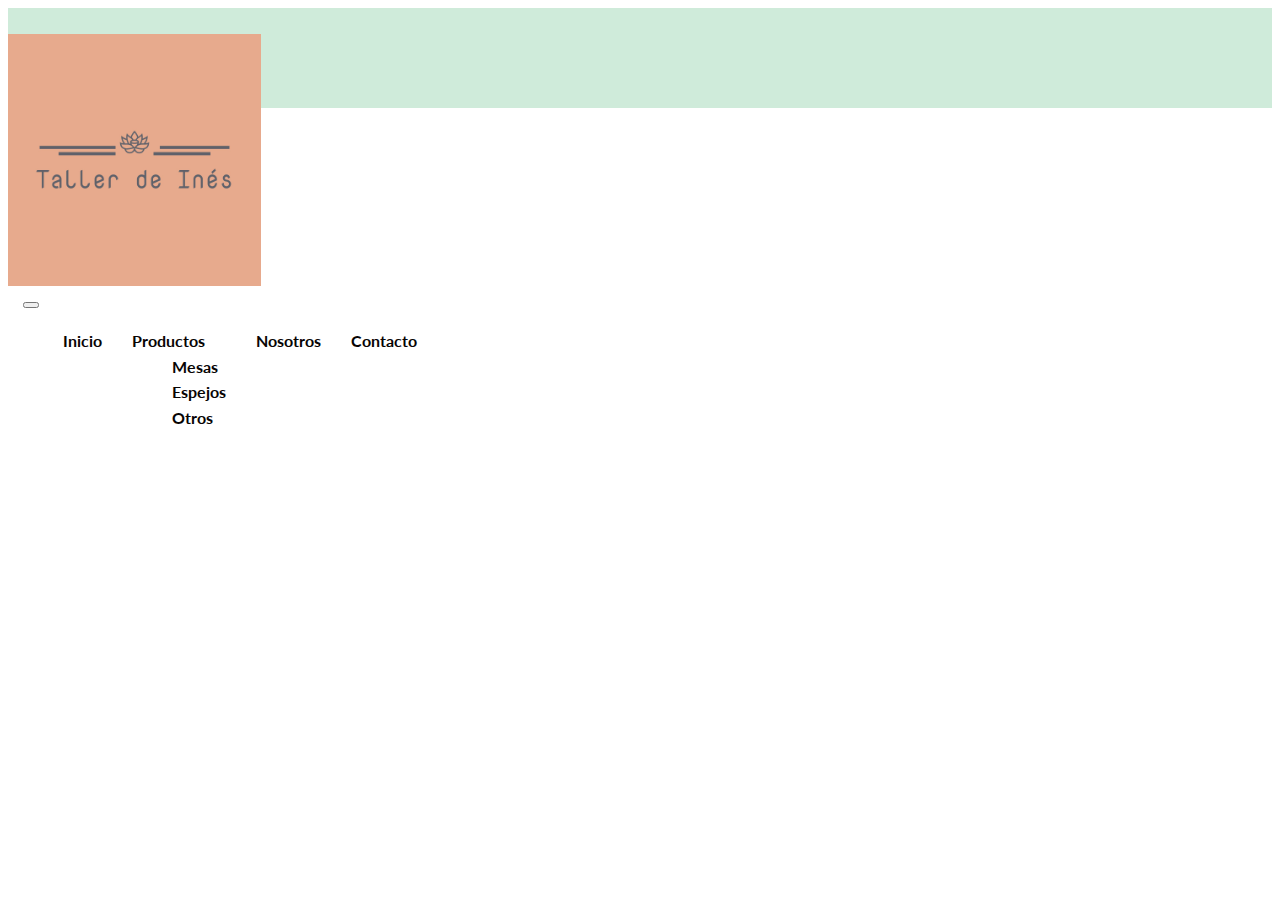
<file: index.html>
<!DOCTYPE html>
<html lang="en">

<head>
  <meta charset="UTF-8">
  <meta http-equiv="X-UA-Compatible" content="IE=edge">
  <meta name="viewport" content="width=device-width, initial-scale=1.0">
  <link href="https://cdn.jsdelivr.net/npm/bootstrap@5.2.0/dist/css/bootstrap.min.css" rel="stylesheet" integrity="sha384-gH2yIJqKdNHPEq0n4Mqa/HGKIhSkIHeL5AyhkYV8i59U5AR6csBvApHHNl/vI1Bx" crossorigin="anonymous">
  <link rel="stylesheet" href="./style.css">
  <title>Trabajo Integrador || Gugler</title>
</head>

<body>
  <!-- Encabezado con Barra navegadora-->
  <header class="encabezado bg-light">
      <nav class="navbar navbar-expand-lg bg-light">
        <div class="container-fluid">
          <a class="navbar-brand logo" href="./index.html"><img src="./imagenes/logo2.jpeg" height="125" width="125" alt="logo"></a>
          <button class="navbar-toggler" type="button" data-bs-toggle="collapse" data-bs-target="#navbarNavDropdown" aria-controls="navbarNavDropdown" aria-expanded="false" aria-label="Toggle navigation">
            <span class="navbar-toggler-icon"></span>
          </button>


          <div class="collapse navbar-collapse" id="navbarNavDropdown">
            <ul class="navbar-nav">
              <li class="nav-item">
                <a class="nav-link active" aria-current="page" href="#">Inicio</a>
              </li>
              <li class="nav-item dropdown">
                <a class="nav-link dropdown-toggle" href="#" role="button" data-bs-toggle="dropdown" aria-expanded="false">
                  Productos
                </a>
                <ul class="dropdown-menu">
                  <li><a class="dropdown-item" href="#">Mesas</a></li>
                  <li><a class="dropdown-item" href="#">Espejos</a></li>
                  <li><a class="dropdown-item" href="#">Otros</a></li>
                </ul>
              </li>
              <li class="nav-item">
                <a class="nav-link" href="#">Nosotros</a>
              </li>
              <li class="nav-item">
                <a class="nav-link" href="#">Contacto</a>
              </li>

            </ul>
           <!-- <div class="social btn btn-primary">
              <a href="#"><i class="fab fa-github fa-2x"></i></a>
              <a href="#"><i class="fab fa-facebook fa-2x"></i></a>
              <a href="#"><i class="fab fa-instagram fa-2x"></i></a>
              <a href="#"><i class="fab fa-twitter fa-2x"></i></a>
            </div> -->
          </div>
        </div>
      </nav>
    </div>

  </header>
  <br>
  <br>
  <br>

  <!-- Carousel 
  <div id="carouselExampleDark" class="carousel carousel-dark slide col-lg m-auto" data-bs-ride="carousel">
    <div class="carousel-indicators">
      <button type="button" data-bs-target="#carouselExampleDark" data-bs-slide-to="0" class="active" aria-current="true" aria-label="Slide 1"></button>
      <button type="button" data-bs-target="#carouselExampleDark" data-bs-slide-to="1" aria-label="Slide 2"></button>
      <button type="button" data-bs-target="#carouselExampleDark" data-bs-slide-to="2" aria-label="Slide 3"></button>
    </div>
    <div class="carousel-inner">
      <div class="carousel-item active col-lg-6 m-auto" data-bs-interval="10000">
        <img src="./imagenes/TallerdeInes.jpg" class="d-block w-100" alt="slide 1">
        <div class="carousel-caption d-none d-md-block">
          <h5>First slide label</h5>
          <p>Some representative placeholder content for the first slide.</p>
        </div>
      </div>
      <div class="carousel-item" data-bs-interval="2000">
        <img src="./imagenes/carousel1.jpg" class="d-block w-100" alt="slide 2">
        <div class="carousel-caption d-none d-md-block">
          <h5>Second slide label</h5>
          <p>Some representative placeholder content for the second slide.</p>
        </div>
      </div>
      <div class="carousel-item">
        <img src="./imagenes/carousel2.jpg" class="d-block w-100" alt="slide 3">
        <div class="carousel-caption d-none d-md-block">
          <h5>Third slide label</h5>
          <p>Some representative placeholder content for the third slide.</p>
        </div>
      </div>
    </div>
    ver de arreglar los botones: cambiar de color o en lo posible alejarlos mas de la img
    <button class="carousel-control-prev" type="button" data-bs-target="#carouselExampleDark" data-bs-slide="prev">
      <span class="carousel-control-prev-icon" aria-hidden="true"></span>
      <span class="visually-hidden">Previous</span>
    </button>
    <button class="carousel-control-next" type="button" data-bs-target="#carouselExampleDark" data-bs-slide="next">
      <span class="carousel-control-next-icon" aria-hidden="true"></span>
      <span class="visually-hidden">Next</span>
    </button>
  </div>-->



  <!-- Pie de página 
  <footer>
    <div class="navbar pie">
      <div class="container flex">
        <nav>
          <ul>
            <li><a href="./comocomprar">Como comprar</a></li>
            <li><a href="facebook">Facebook</a></li>
            <li><a href="instagram">Instagram</a></li>
          </ul>
        </nav>
      </div>
    </div>
  </footer>-->
  
  <script src="https://cdn.jsdelivr.net/npm/bootstrap@5.2.0/dist/js/bootstrap.bundle.min.js" integrity="sha384-A3rJD856KowSb7dwlZdYEkO39Gagi7vIsF0jrRAoQmDKKtQBHUuLZ9AsSv4jD4Xa" crossorigin="anonymous"></script>
</body>
</html>
</file>
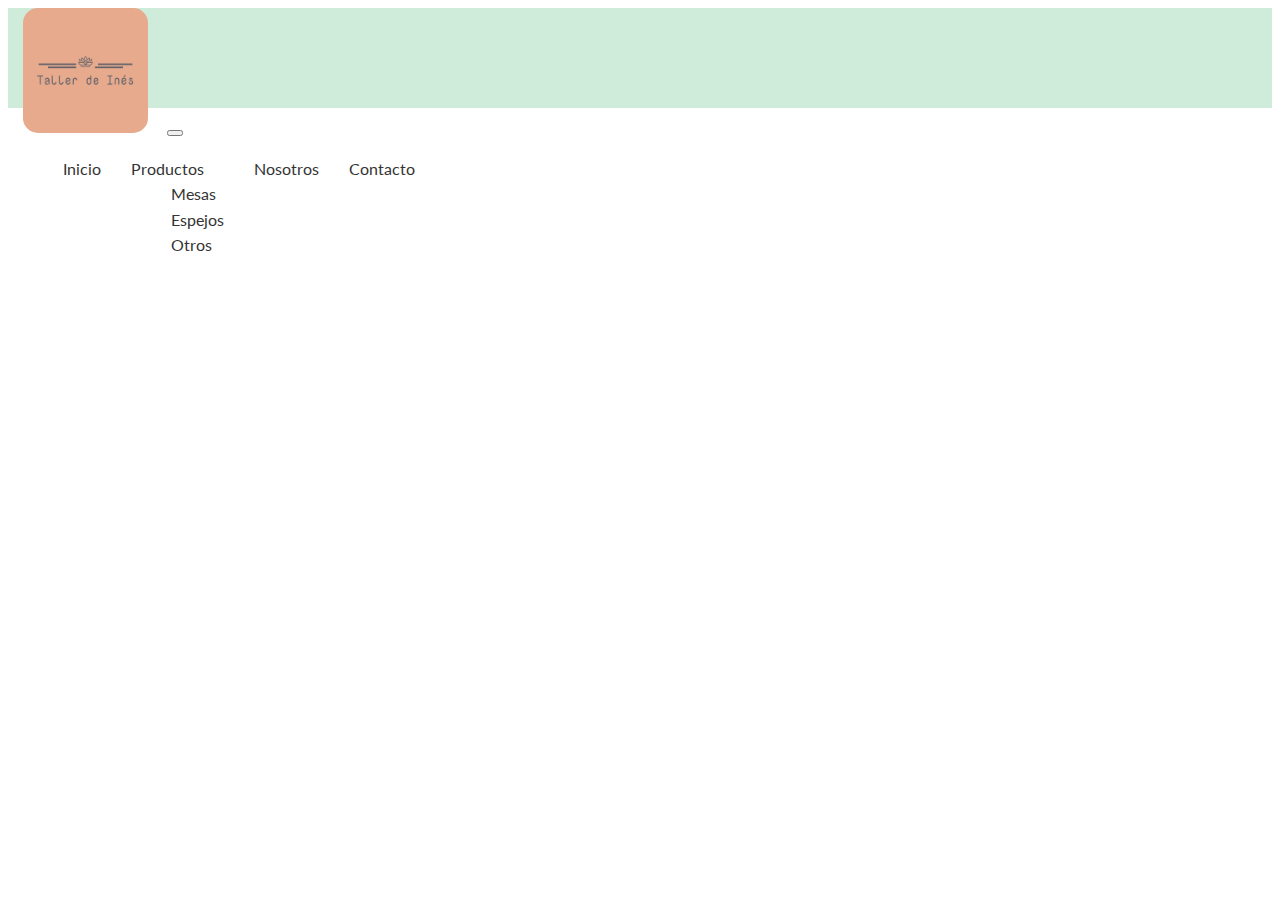
<file: Nueva carpeta/index.html>
<!DOCTYPE html>
<html lang="en">

<head>
  <meta charset="UTF-8">
  <meta http-equiv="X-UA-Compatible" content="IE=edge">
  <meta name="viewport" content="width=device-width, initial-scale=1.0">
  <link href="https://cdn.jsdelivr.net/npm/bootstrap@5.2.0/dist/css/bootstrap.min.css" rel="stylesheet" integrity="sha384-gH2yIJqKdNHPEq0n4Mqa/HGKIhSkIHeL5AyhkYV8i59U5AR6csBvApHHNl/vI1Bx" crossorigin="anonymous">
  <link rel="stylesheet" href="./style.css">
  <title>Trabajo Integrador || Gugler</title>
</head>

<body>
  <!-- Encabezado con Barra navegadora-->
  <header class="encabezado bg-light">
      <nav class="navbar navbar-expand-lg bg-light">
        <div class="container-fluid">
          <a class="navbar-brand logo" href="./index.html"><img src="./imagenes/logo2.jpeg" height="125" width="125" alt="logo"></a>
          <button class="navbar-toggler" type="button" data-bs-toggle="collapse" data-bs-target="#navbarNavDropdown" aria-controls="navbarNavDropdown" aria-expanded="false" aria-label="Toggle navigation">
            <span class="navbar-toggler-icon"></span>
          </button>
          <div class="collapse navbar-collapse" id="navbarNavDropdown">
            <ul class="navbar-nav">
              <li class="nav-item">
                <a class="nav-link active" aria-current="page" href="#">Inicio</a>
              </li>
              <li class="nav-item dropdown">
                <a class="nav-link dropdown-toggle" href="#" role="button" data-bs-toggle="dropdown" aria-expanded="false">
                  Productos
                </a>
                <ul class="dropdown-menu">
                  <li><a class="dropdown-item" href="#">Mesas</a></li>
                  <li><a class="dropdown-item" href="#">Espejos</a></li>
                  <li><a class="dropdown-item" href="#">Otros</a></li>
                </ul>
              </li>
              <li class="nav-item">
                <a class="nav-link" href="#">Nosotros</a>
              </li>
              <li class="nav-item">
                <a class="nav-link" href="#">Contacto</a>
              </li>

            </ul>
          </div>
        </div>
      </nav>
      
    </div>

  </header>

  

  <!-- Carousel 
  <div id="carouselExampleCaptions" class="carousel slide" data-bs-ride="false">
    <div class="carousel-indicators">
      <button type="button" data-bs-target="#carouselExampleCaptions" data-bs-slide-to="0" class="active"
        aria-current="true" aria-label="Slide 1"></button>
      <button type="button" data-bs-target="#carouselExampleCaptions" data-bs-slide-to="1"
        aria-label="Slide 2"></button>
      <button type="button" data-bs-target="#carouselExampleCaptions" data-bs-slide-to="2"
        aria-label="Slide 3"></button>
    </div>
    <div class="carousel-inner">
      <div class="carousel-item active">
        <img src="./imagenes/carousel1.jpg" class="d-block w-100" alt="...">
        <div class="carousel-caption d-none d-md-block">
          <h5>First slide label</h5>
          <p>Some representative placeholder content for the first slide.</p>
        </div>
      </div>
      <div class="carousel-item">
        <img src="./imagenes/carousel2.jpg" class="d-block w-100" alt="...">
        <div class="carousel-caption d-none d-md-block">
          <h5>Second slide label</h5>
          <p>Some representative placeholder content for the second slide.</p>
        </div>
      </div>
      <div class="carousel-item">
        <img src="./imagenes/carousel3.jpg" class="d-block w-100" alt="...">
        <div class="carousel-caption d-none d-md-block">
          <h5>Third slide label</h5>
          <p>Some representative placeholder content for the third slide.</p>
        </div>
      </div>
    </div>
    <button class="carousel-control-prev" type="button" data-bs-target="#carouselExampleCaptions" data-bs-slide="prev">
      <span class="carousel-control-prev-icon" aria-hidden="true"></span>
      <span class="visually-hidden">Previous</span>
    </button>
    <button class="carousel-control-next" type="button" data-bs-target="#carouselExampleCaptions" data-bs-slide="next">
      <span class="carousel-control-next-icon" aria-hidden="true"></span>
      <span class="visually-hidden">Next</span>
    </button>
  </div>-->



  <!-- Pie de página 
  <footer>
    <div class="navbar pie">
      <div class="container flex">
        <nav>
          <ul>
            <li><a href="./comocomprar">Como comprar</a></li>
            <li><a href="facebook">Facebook</a></li>
            <li><a href="instagram">Instagram</a></li>
          </ul>
        </nav>
      </div>
    </div>
  </footer>-->
  
  <script src="https://cdn.jsdelivr.net/npm/bootstrap@5.2.0/dist/js/bootstrap.bundle.min.js" integrity="sha384-A3rJD856KowSb7dwlZdYEkO39Gagi7vIsF0jrRAoQmDKKtQBHUuLZ9AsSv4jD4Xa" crossorigin="anonymous"></script>
</body>
</html>
</file>
<file: style.css>
@import url('https://fonts.googleapis.com/css2?family=Lato:wght@100;900&display=swap');

:root{
    --primary-color: rgb(207, 235, 218); 
    --light-color: #f4f4f4;
    --dark-color: rgb(8, 4, 4);
  
    /* --secondary-color: #1c3fa8;
    
    
    --success-color: #5cb85c;
    --error-color: #d9534f;
    */
}


body{
    font-family: 'Lato', sans-serif;
    color: var(--dark-color);
    line-height: 1.6;
}
ul{
    list-style: none;
}

a{
    text-decoration: none;
    color:var(--dark-color);
}
/*Encabezado*/
.encabezado{
    background-color:var(--primary-color);
    height: 100px;
    
}

.logo img{
    display: block;
    width: 20%;
    height: auto;
    border-radius: 1px bold;
}


/* Navbar */
.navbar{
    display: inline;    
}
.navbar-nav{
    display: flex;
    color:rgb(170, 80, 80);
    font-weight: bold;
}
.navbar a{
    padding: 10px;
    margin: 0 5px;
}
.nav-item {

}
/*Carousel*/
.collapse{
    width: 50;
}

/*Footer*/

.pie{
    background-color: var(--primary-color);
    justify-items: flex-end;
}

.pie a:hover{
    border: none;
}
</file>
<file: Nueva carpeta/style.css>
@import url('https://fonts.googleapis.com/css2?family=Lato:wght@100;900&display=swap');

:root{
    --primary-color: rgb(207, 235, 218); 
    --light-color: #f4f4f4;
    --dark-color: #333;
  
    /* --secondary-color: #1c3fa8;
    
    
    --success-color: #5cb85c;
    --error-color: #d9534f;
    */
}


body{
    font-family: 'Lato', sans-serif;
    color: var(--dark-color);
    line-height: 1.6;
}
ul{
    list-style: none;
}

a{
    text-decoration: none;
    color:var(--dark-color);
}
/*Encabezado*/
.encabezado{
    background-color:var(--primary-color);
    height: 100px;
    
}

.logo img{
    background-color: #f4f4f4;
    border-radius: 15px;

}


/* Navbar */
.navbar{
    display: inline;    
}
.navbar-nav{
    display: flex;
}
.navbar a{
    padding: 10px;
    margin: 0 5px;
}
.navbar a:hover{
    border-bottom: 2px var(--dark-color) solid;
}
.navbar .flex{
    justify-content: space-between;
}

/*Footer*/

.pie{
    background-color: var(--primary-color);
    justify-items: flex-end;
}

.pie a:hover{
    border: none;
}
</file>
